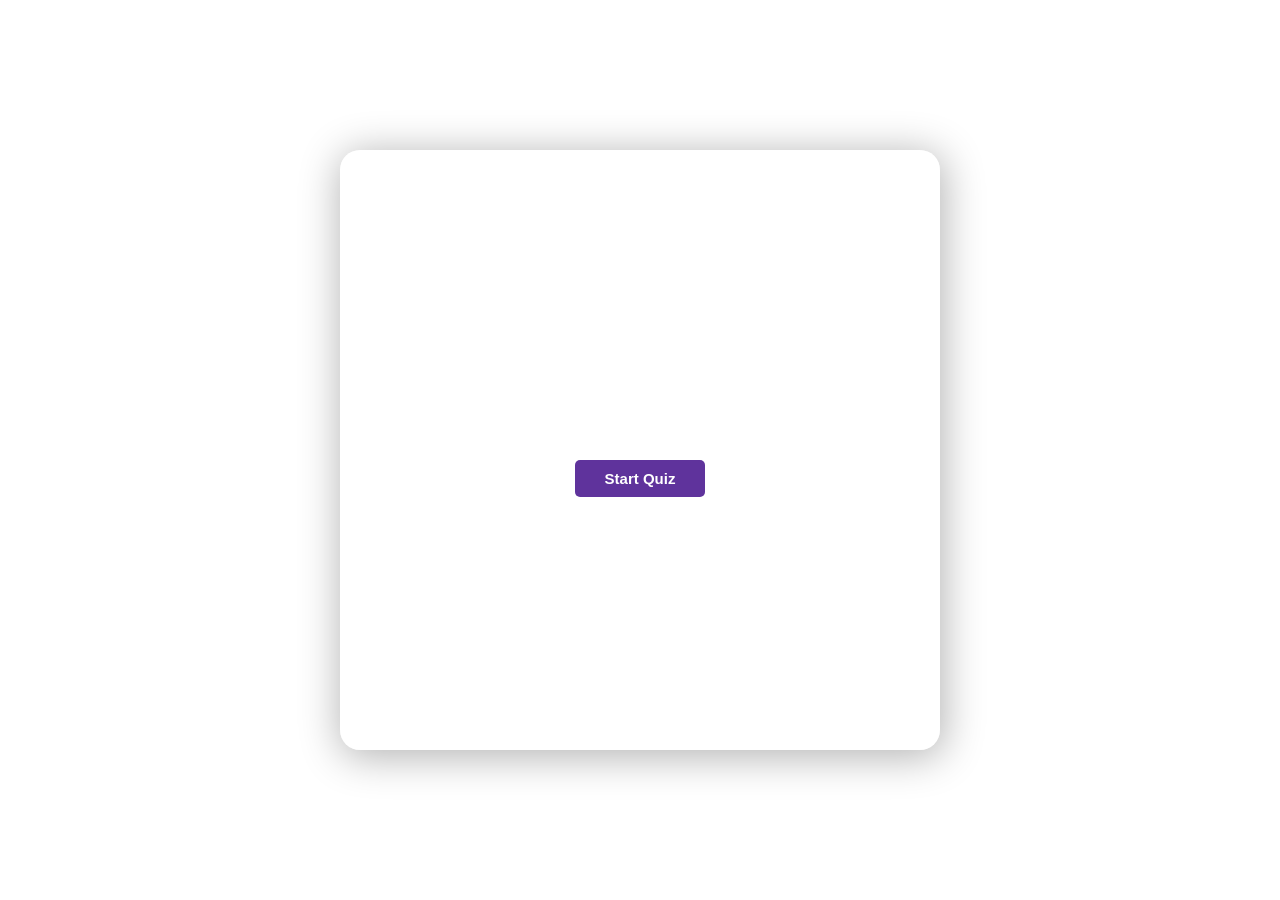
<file: index.html>
<!DOCTYPE html>
<html lang="en">
  <head>
    <meta charset="UTF-8" />
    <meta name="viewport" content="width=device-width, initial-scale=1.0" />
    <title>Quiz Game</title>
    <link rel="stylesheet" href="college.css" />
  </head>
  <body>
    <div class="container">
      <h1>Quiz Game</h1>
      <div id="quiz-container">
        
        <div id="question-container" class="hidden">
          <div id="timer">Time: 60s</div>
          <p id="question-number"></p>
          <h2 id="question-text"></h2>
          <ul id="choices-list"></ul>
          <button id="next-btn" class="hidden">Next Question</button>
        </div>
        
        <div id="result-container" class="hidden">
          <h2>Quiz Complete!</h2>
          <p id="score"></p>
          <button id="restart-btn">Restart Quiz</button>
        </div>
        
        <button id="start-btn">Start Quiz</button>
      </div>
    </div>
    <script src="college.js"></script>
  </body>
</html>
</file>
<file: college.css>
* {
  margin: 0;
  padding: 0;
  box-sizing: border-box;
  font-family: "Lucida Sans", "Lucida Sans Regular", "Lucida Grande",
    "Lucida Sans Unicode", Geneva, Verdana, sans-serif;
}

body {
  background-image: url('https://imgs.search.brave.com/ztG2_1xr8Gz2F8t8qxFnoIsuxR6jHkWibFunSzFbq28/rs:fit:860:0:0:0/g:ce/aHR0cHM6Ly90aHVt/YnMuZHJlYW1zdGlt/ZS5jb20vYi9xdWl6/LWJhY2tncm91bmQt/Z3JlZW4tcXVlc3Rp/b24tdGV4dHVyZS1t/YXJrcy1zZWFtbGVz/cy12ZWN0b3ItbWFy/ay1vbmxpbmUtc3Vy/dmV5LWNvbG9yLTI5/NzMwMzg3MS5qcGc');
  display: flex;
  justify-content: center;
  align-items: center;
  background-repeat: no-repeat;
  background-size: cover;
  background-position: center;
  height: 100vh;
}

.container {
  color: #151515;
  backdrop-filter: blur(10px);
  background: rgba(255, 255, 255, 0.15);
  width: 600px;
  min-height: 600px;
  border-radius: 20px;
  box-shadow: rgba(0, 0, 0, 0.3) 2px 5px 40px 2px;
  border: 2px solid rgba(255, 255, 255, 0.3);
  display: flex;
  flex-direction: column;
  align-items: center;
  justify-content: center;
  padding: 20px;
}

h1,
h2 {
  margin-bottom: 20px;
  color: #ffffff;
  text-align: center;
}

p {
  color: #ffffff;
  text-align: center;
  margin: 20px;
}

#timer {
  font-size: 20px;
  font-weight: bold;
  color: #ffffff;
  margin-bottom: 10px;
  text-align: center;
  padding: 10px 20px;
  background: rgba(255, 255, 255, 0.2);
  border-radius: 10px;
  min-width: 120px;
}

#question-number {
  font-size: 14px;
  color: #ffffff;
  margin-bottom: 15px;
  text-align: center;
  opacity: 0.9;
}

button {
  display: block;
  margin: 15px auto;
  padding: 10px 30px;
  font-size: 15px;
  font-weight: bold;
  background-color: #5f339c;
  border: none;
  border-radius: 5px;
  color: white;
  cursor: pointer;
  transition: background-color 0.2s;
  text-align: center;
}

button:hover {
  background-color: #3700b3;
}

.hidden {
  display: none;
}

ul {
  list-style-type: none;
  padding: 0;
}

li {
  background-color: #ffffff !important;
  width: 80%;
  max-width: 300px;
  min-height: 50px;
  line-height: 50px;
  margin: 10px auto;
  color: #5f339c !important;
  font-weight: 700;
  box-shadow: 2px 2px 5px #111111;
  border-radius: 8px;
  text-align: center;
  cursor: pointer;
  transition: all 0.3s;
  display: flex;
  align-items: center;
  justify-content: center;
  text-align: center;
  padding: 0 10px;
}

li:hover {
  background-color: #5f339c !important;
  color: #fff !important;
}

li.selected {
  background-color: #5f339c !important;
  color: #fff !important;
  border: 3px solid #ffffff;
  transform: scale(1.05);
}

#loading,
#error {
  text-align: center;
  padding: 20px;
}

#error {
  color: #dc3545;
}

#retry-btn {
  margin-top: 10px;
}
</file>
